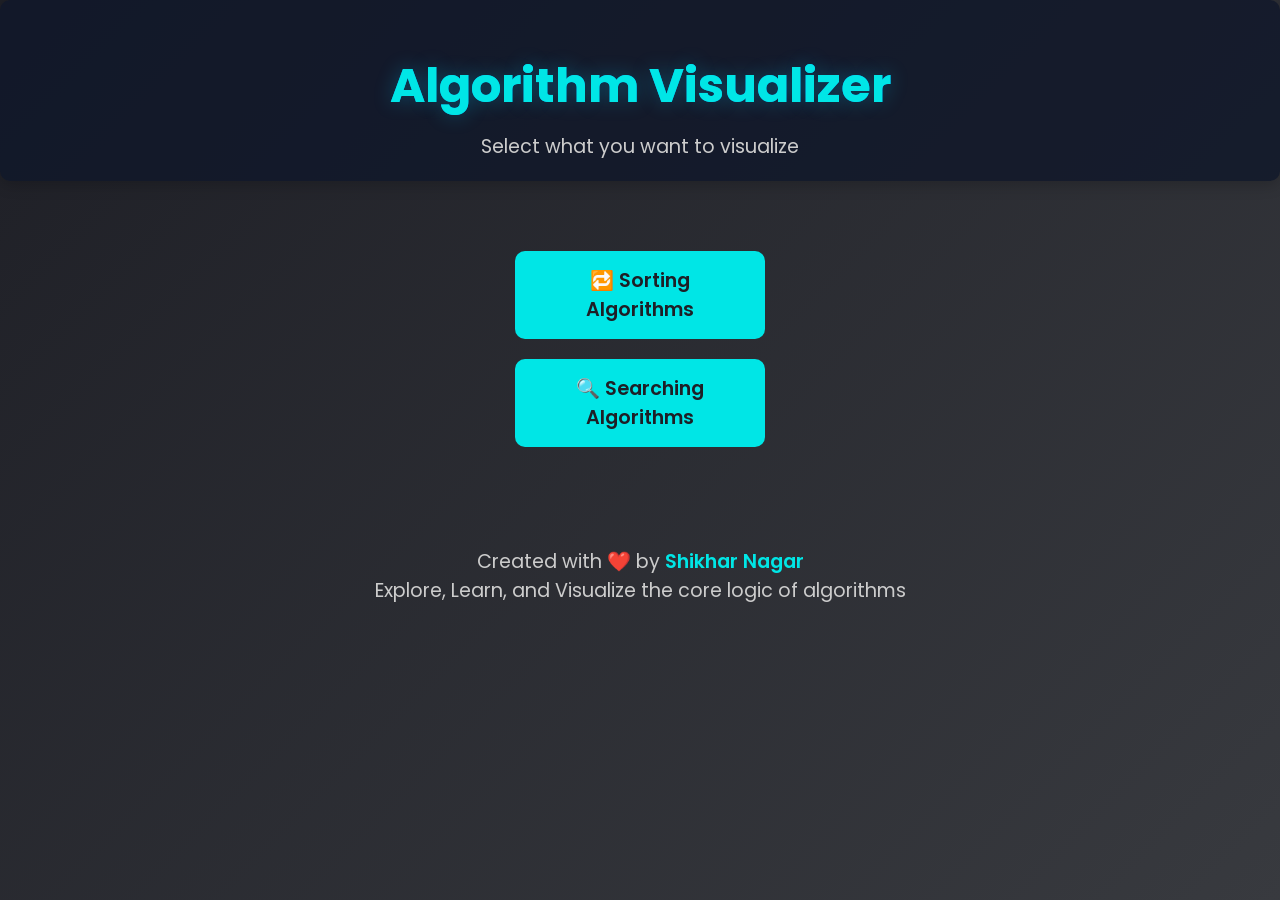
<file: index.html>
<!DOCTYPE html>
<html lang="en">
<head>
  <meta charset="UTF-8" />
  <meta name="viewport" content="width=device-width, initial-scale=1.0"/>
  <title>Algorithm Visualizer | Shikhar Nagar</title>
  <link href="https://fonts.googleapis.com/css2?family=Poppins:wght@400;600;700&display=swap" rel="stylesheet">
  <link rel="stylesheet" href="style.css">
  <style>
    body {
      font-family: 'Poppins', sans-serif;
      background: linear-gradient(135deg, #1e1f26, #383a3f);
      color: white;
      text-align: center;
      margin: 0;
      padding: 0;
    }

    header {
      padding: 50px 20px 20px;
    }

    h1 {
      font-size: 3rem;
      margin-bottom: 10px;
      color: #00e6e6;
    }

    p {
      font-size: 1.2rem;
      color: #ccc;
    }

    .main-buttons {
      display: flex;
      flex-direction: column;
      align-items: center;
      margin-top: 40px;
      gap: 20px;
    }

    .main-buttons a {
      padding: 15px 30px;
      font-size: 1.2rem;
      font-weight: 600;
      background: #00e6e6;
      color: #1e1f26;
      border: none;
      border-radius: 10px;
      text-decoration: none;
      transition: all 0.3s ease-in-out;
      width: 250px;
    }

    .main-buttons a:hover {
      background: #00b3b3;
      transform: translateY(-2px);
      box-shadow: 0 4px 15px rgba(0, 255, 255, 0.3);
    }

    footer {
      margin-top: 80px;
      font-size: 0.9rem;
      color: #888;
    }

    .creator {
      color: #00e6e6;
    }
  </style>
</head>
<body>
  <header>
    <h1>Algorithm Visualizer</h1>
    <p>Select what you want to visualize</p>
  </header>

  <div class="main-buttons">
    <a href="sorting.html">🔁 Sorting Algorithms</a>
    <a href="searching.html">🔍 Searching Algorithms</a>
  </div>

  <footer>
    <p>Created with ❤️ by <span class="creator">Shikhar Nagar</span></p>
    <p>Explore, Learn, and Visualize the core logic of algorithms</p>
  </footer>
</body>
</html>
</file>
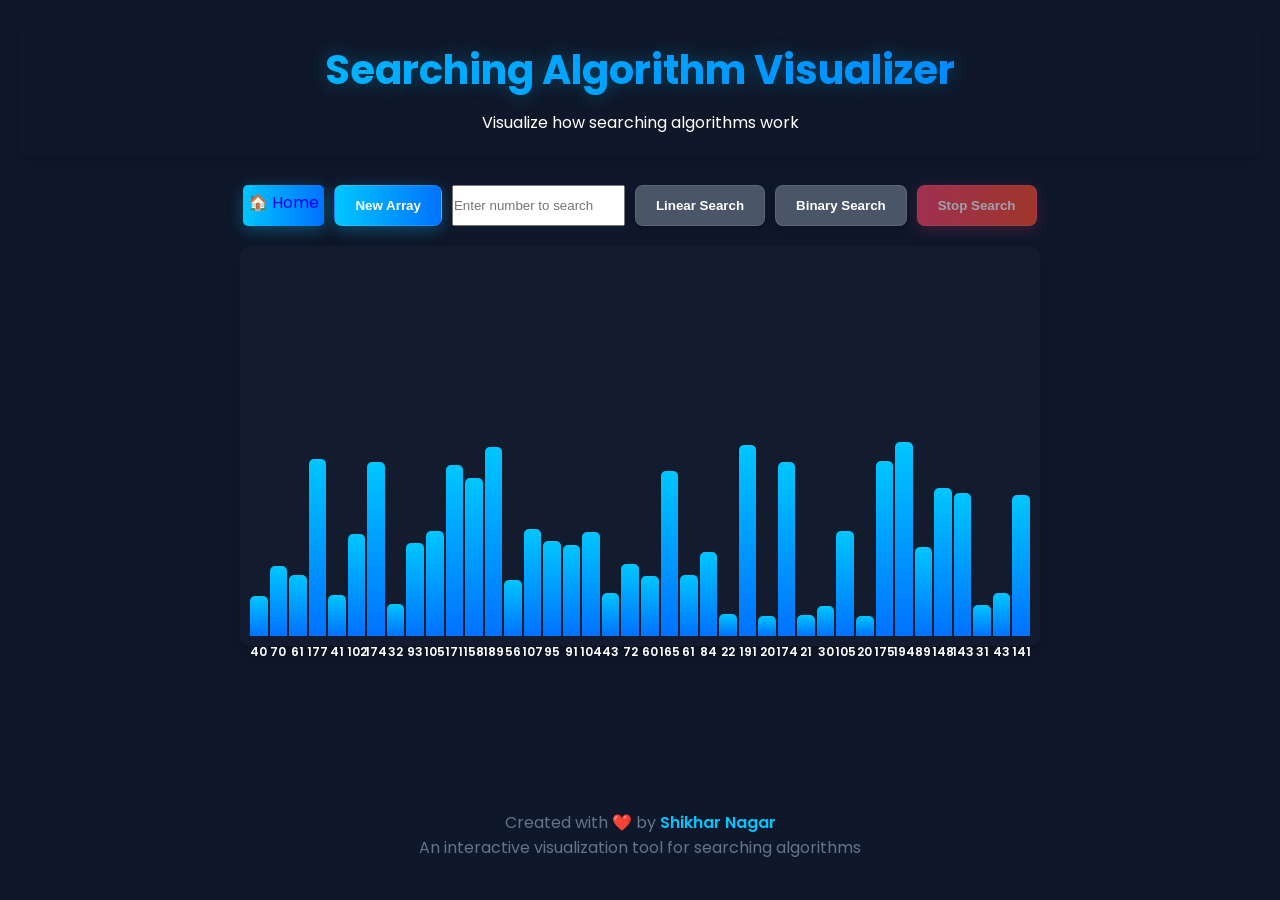
<file: searching.html>
<!DOCTYPE html>
<html lang="en">
<head>
  <meta charset="UTF-8" />
  <meta name="viewport" content="width=device-width, initial-scale=1.0"/>
  <title>Searching Visualizer | Shikhar Nagar</title>
  <link href="https://fonts.googleapis.com/css2?family=Poppins:wght@400;600;700&display=swap" rel="stylesheet">
  <link rel="stylesheet" href="style.css" />
</head>
<body>
  <header>
    <h1>Searching Algorithm Visualizer</h1>
    <p>Visualize how searching algorithms work</p>
  </header>

  <div class="controls">
    <a href="index.html" class="btn-primary" style="text-decoration: white;  display: inline-block; border-radius: 5px; padding: 5px;">🏠 Home</a>
    <button class="btn-primary" onclick="generateArray()">New Array</button>
    <input type="number" id="searchInput" placeholder="Enter number to search" />
    <button onclick="linearSearch()">Linear Search</button>
    <button onclick="binarySearch()">Binary Search</button>
    <button class="btn-stop" onclick="stopSearching()" id="stopBtn" disabled>Stop Search</button>
  </div>

  <div class="bar-container" id="container"></div>

  <footer>
    <p>Created with ❤️ by <span class="creator">Shikhar Nagar</span></p>
    <p>An interactive visualization tool for searching algorithms</p>
  </footer>

  <script>
    let array = [];
    let isSearching = false;
    let shouldStop = false;
    const animationSpeed = 300;

    function generateArray() {
      if (isSearching) return;
      shouldStop = false;
      const container = document.getElementById("container");
      container.innerHTML = "";
      array = [];

      const size = Math.min(40, Math.floor(window.innerWidth / 20));
      for (let i = 0; i < size; i++) {
        const val = Math.floor(Math.random() * 180) + 20;
        array.push(val);

        const bar = document.createElement("div");
        bar.className = "bar";
        bar.style.height = `${val}px`;
        bar.setAttribute("data-value", val);
        container.appendChild(bar);
      }

      document.getElementById("stopBtn").disabled = true;
    }

    function stopSearching() {
      shouldStop = true;
      document.getElementById("stopBtn").disabled = true;
    }

    function updateBarsHighlight(indexes = [], found = -1) {
      const bars = document.querySelectorAll(".bar");
      bars.forEach((bar, i) => {
        bar.className = "bar";
        if (indexes.includes(i)) bar.classList.add("comparing");
        if (i === found) bar.classList.add("sorted");
      });
    }

    async function linearSearch() {
      if (isSearching) return;
      shouldStop = false;
      isSearching = true;
      document.getElementById("stopBtn").disabled = false;

      const target = parseInt(document.getElementById("searchInput").value);
      if (isNaN(target)) {
        alert("Please enter a number to search.");
        isSearching = false;
        return;
      }

      try {
        for (let i = 0; i < array.length; i++) {
          if (shouldStop) throw new Error("Search Stopped");
          updateBarsHighlight([i]);
          await new Promise((res) => setTimeout(res, animationSpeed));
          if (array[i] === target) {
            updateBarsHighlight([], i);
            return;
          }
        }
      } catch (e) {
        console.log("Search interrupted.");
      } finally {
        isSearching = false;
        document.getElementById("stopBtn").disabled = true;
      }
    }

    async function binarySearch() {
      if (isSearching) return;
      shouldStop = false;
      isSearching = true;
      document.getElementById("stopBtn").disabled = false;

      array.sort((a, b) => a - b);
      const bars = document.querySelectorAll(".bar");
      array.forEach((val, i) => {
        bars[i].style.height = `${val}px`;
        bars[i].setAttribute("data-value", val);
      });

      const target = parseInt(document.getElementById("searchInput").value);
      if (isNaN(target)) {
        alert("Please enter a number to search.");
        isSearching = false;
        return;
      }

      let low = 0, high = array.length - 1;
      try {
        while (low <= high) {
          if (shouldStop) throw new Error("Search Stopped");

          let mid = Math.floor((low + high) / 2);
          updateBarsHighlight([low, mid, high]);
          await new Promise((res) => setTimeout(res, animationSpeed));

          if (array[mid] === target) {
            updateBarsHighlight([], mid);
            return;
          } else if (array[mid] < target) {
            low = mid + 1;
          } else {
            high = mid - 1;
          }
        }
      } catch (e) {
        console.log("Search interrupted.");
      } finally {
        isSearching = false;
        document.getElementById("stopBtn").disabled = true;
      }
    }

    generateArray();
  </script>
</body>
</html>
</file>
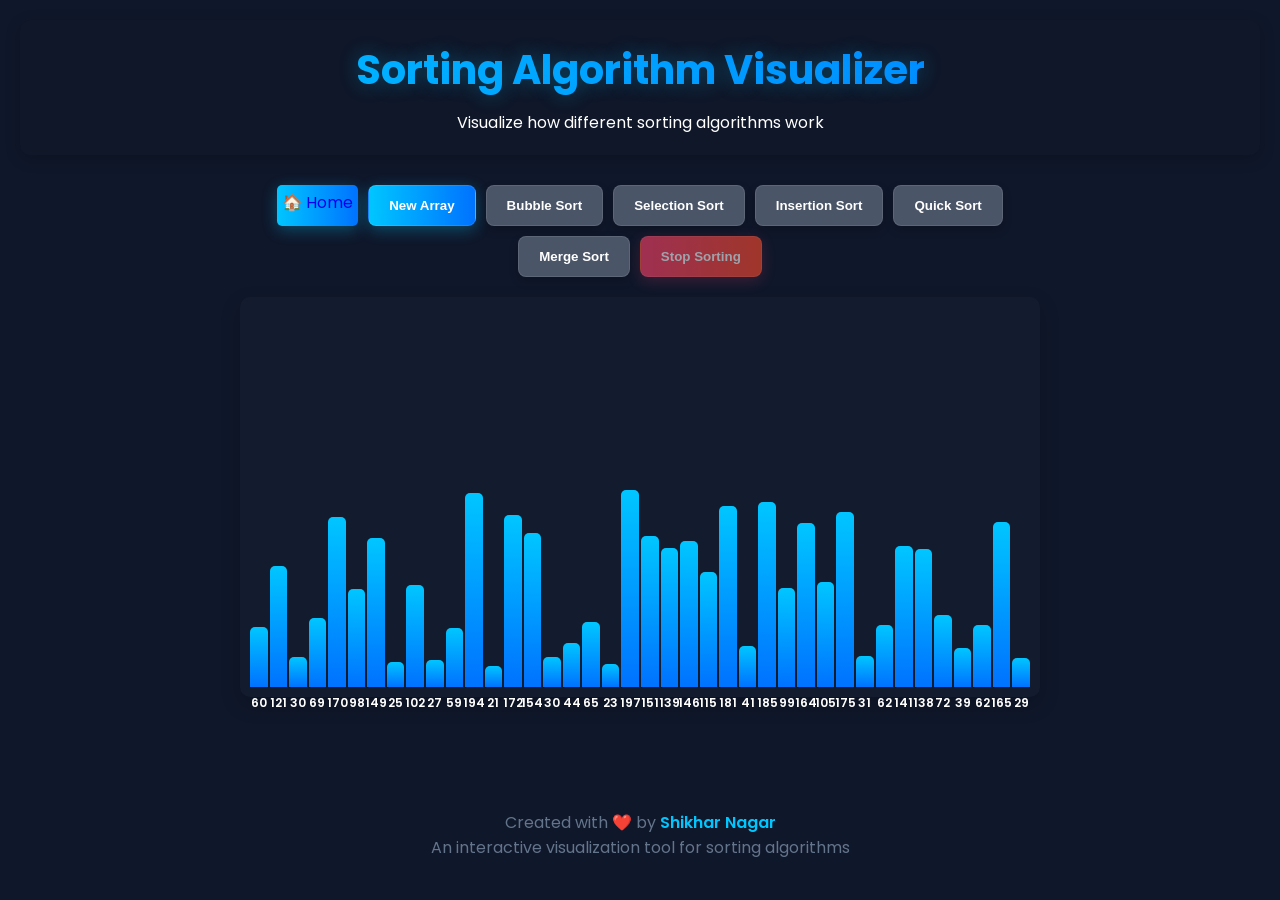
<file: sorting.html>
<!DOCTYPE html>
<html lang="en">

<head>
  <meta charset="UTF-8">
  <meta name="viewport" content="width=device-width, initial-scale=1.0">
  <title>Sorting Visualizer | Shikhar Nagar</title>
  <link href="https://fonts.googleapis.com/css2?family=Poppins:wght@400;600;700&display=swap" rel="stylesheet">
  <link rel="stylesheet" href="style.css">
</head>

<body>
  <header>
    <h1>Sorting Algorithm Visualizer</h1>
    <p>Visualize how different sorting algorithms work</p>
  </header>

  <div class="controls">
    <a href="index.html" class="btn-primary" style="text-decoration:none; display:inline-block;border-radius: 5px; padding:5px;">🏠 Home</a>
    <button class="btn-primary" onclick="generateArray()">New Array</button>
    <button onclick="bubbleSort()">Bubble Sort</button>
    <button onclick="selectionSort()">Selection Sort</button>
    <button onclick="insertionSort()">Insertion Sort</button>
    <button onclick="quickSort()">Quick Sort</button>
    <button onclick="mergeSort()">Merge Sort</button>
    <button class="btn-stop" onclick="stopSorting()" id="stopBtn" disabled>Stop Sorting</button>
  </div>

  <div class="bar-container" id="container"></div>

  <footer>
    <p>Created with ❤️ by <span class="creator">Shikhar Nagar</span></p>
    <p>An interactive visualization tool for sorting algorithms</p>
  </footer>

  <script>
    let array = [];
    let isSorting = false;
    let shouldStop = false;
    let animationSpeed = 50;

    function generateArray() {
      if (isSorting) return;
      shouldStop = false;

      array = [];
      const container = document.getElementById('container');
      container.innerHTML = '';

      const size = Math.min(40, Math.floor(window.innerWidth / 20));
      for (let i = 0; i < size; i++) {
        array.push(Math.floor(Math.random() * 180) + 20);
        const bar = document.createElement('div');
        bar.className = 'bar';
        bar.style.height = `${array[i]}px`;
        bar.setAttribute('data-value', array[i]);
        container.appendChild(bar);
      }

      document.getElementById('stopBtn').disabled = true;
    }

    function stopSorting() {
      shouldStop = true;
      document.getElementById('stopBtn').disabled = true;
    }

    async function updateBars(comparing = [], swapping = [], sorted = [], pivot = -1) {
      if (shouldStop) throw new Error("Sorting stopped by user");

      const bars = document.querySelectorAll('.bar');

      bars.forEach((bar, i) => {
        bar.style.height = `${array[i]}px`;
        bar.setAttribute('data-value', array[i]);
        bar.className = 'bar';

        if (comparing.includes(i)) bar.classList.add('comparing');
        if (swapping.includes(i)) bar.classList.add('swapping');
        if (sorted.includes(i)) bar.classList.add('sorted');
        if (i === pivot) bar.classList.add('pivot');
      });

      await new Promise(r => setTimeout(r, animationSpeed));
    }

    function disableButtons(disable) {
      document.querySelectorAll('button').forEach(btn => {
        if (!btn.textContent.includes('New') && !btn.textContent.includes('Stop')) {
          btn.disabled = disable;
        }
      });
      document.getElementById('stopBtn').disabled = !disable;
      isSorting = disable;
    }

    async function bubbleSort() {
      if (isSorting) return;
      shouldStop = false;
      disableButtons(true);

      try {
        for (let i = 0; i < array.length; i++) {
          for (let j = 0; j < array.length - i - 1; j++) {
            await updateBars([j, j + 1]);

            if (array[j] > array[j + 1]) {
              [array[j], array[j + 1]] = [array[j + 1], array[j]];
              await updateBars([], [j, j + 1]);
            }
          }
          await updateBars([], [], Array.from({ length: i + 1 }, (_, k) => array.length - 1 - k));
        }
      } catch (e) {
        console.log("Sorting stopped");
      } finally {
        disableButtons(false);
      }
    }

    async function selectionSort() {
      if (isSorting) return;
      shouldStop = false;
      disableButtons(true);

      try {
        for (let i = 0; i < array.length; i++) {
          let min = i;
          for (let j = i + 1; j < array.length; j++) {
            await updateBars([min, j]);
            if (array[j] < array[min]) min = j;
          }

          if (min !== i) {
            [array[i], array[min]] = [array[min], array[i]];
            await updateBars([], [i, min]);
          }
          await updateBars([], [], Array.from({ length: i + 1 }, (_, k) => k));
        }
      } catch (e) {
        console.log("Sorting stopped");
      } finally {
        disableButtons(false);
      }
    }

    async function insertionSort() {
      if (isSorting) return;
      shouldStop = false;
      disableButtons(true);

      try {
        for (let i = 1; i < array.length; i++) {
          let j = i;
          while (j > 0 && array[j] < array[j - 1]) {
            await updateBars([j, j - 1]);
            [array[j], array[j - 1]] = [array[j - 1], array[j]];
            await updateBars([], [j, j - 1]);
            j--;
          }
          await updateBars([], [], Array.from({ length: i + 1 }, (_, k) => k));
        }
      } catch (e) {
        console.log("Sorting stopped");
      } finally {
        disableButtons(false);
      }
    }

    async function quickSort() {
      if (isSorting) return;
      shouldStop = false;
      disableButtons(true);

      try {
        await _quickSort(0, array.length - 1);
        await updateBars([], [], Array.from({ length: array.length }, (_, i) => i));
      } catch (e) {
        console.log("Sorting stopped");
      } finally {
        disableButtons(false);
      }
    }

    async function _quickSort(low, high) {
      if (low < high) {
        const pi = await partition(low, high);
        await _quickSort(low, pi - 1);
        await _quickSort(pi + 1, high);
      }
    }

    async function partition(low, high) {
      const pivot = array[high];
      let i = low - 1;

      for (let j = low; j < high; j++) {
        await updateBars([j, high], [], [], high);
        if (array[j] < pivot) {
          i++;
          [array[i], array[j]] = [array[j], array[i]];
          await updateBars([], [i, j], [], high);
        }
      }

      [array[i + 1], array[high]] = [array[high], array[i + 1]];
      await updateBars([], [i + 1, high], [], high);
      return i + 1;
    }

    async function mergeSort() {
      if (isSorting) return;
      shouldStop = false;
      disableButtons(true);

      try {
        await _mergeSort(0, array.length - 1);
        await updateBars([], [], Array.from({ length: array.length }, (_, i) => i));
      } catch (e) {
        console.log("Sorting stopped");
      } finally {
        disableButtons(false);
      }
    }

    async function _mergeSort(l, r) {
      if (l >= r) return;
      const m = Math.floor((l + r) / 2);
      await _mergeSort(l, m);
      await _mergeSort(m + 1, r);
      await merge(l, m, r);
    }

    async function merge(l, m, r) {
      const n1 = m - l + 1;
      const n2 = r - m;
      const L = new Array(n1), R = new Array(n2);

      for (let i = 0; i < n1; i++) L[i] = array[l + i];
      for (let j = 0; j < n2; j++) R[j] = array[m + 1 + j];

      let i = 0, j = 0, k = l;
      while (i < n1 && j < n2) {
        await updateBars([l + i, m + 1 + j]);
        if (L[i] <= R[j]) array[k++] = L[i++];
        else array[k++] = R[j++];
        await updateBars([], [k - 1]);
      }
      while (i < n1) array[k++] = L[i++];
      while (j < n2) array[k++] = R[j++];
    }

    generateArray();
  </script>
</body>

</html>
</file>
<file: style.css>
:root {
    --primary: #00c6ff;
    --secondary: #0072ff;
    --accent: #4a5568;
    --bg: #0f172a;
    --bar-bg: linear-gradient(180deg, #00c6ff, #0072ff);
    --text-color: #ffffff;
}

* {
    margin: 0;
    padding: 0;
    box-sizing: border-box;
}

body {
    font-family: 'Poppins', sans-serif;
    background: var(--bg);
    color: var(--text-color);
    min-height: 100vh;
    display: flex;
    flex-direction: column;
    align-items: center;
    padding: 20px;
}

header {
    text-align: center;
    margin-bottom: 30px;
    width: 100%;
    padding: 20px 0;
    background: rgba(15, 23, 42, 0.8);
    border-radius: 10px;
    box-shadow: 0 4px 15px rgba(0, 0, 0, 0.2);
}

h1 {
    font-size: 2.5rem;
    background: linear-gradient(90deg, var(--primary), var(--secondary));
    -webkit-background-clip: text;
    background-clip: text;
    color: transparent;
    margin-bottom: 10px;
    text-shadow: 0 0 20px rgba(0, 198, 255, 0.3);
}

.controls {
    display: flex;
    flex-wrap: wrap;
    justify-content: center;
    gap: 10px;
    margin-bottom: 20px;
    width: 100%;
    max-width: 800px;
}

button {
    padding: 12px 20px;
    background: var(--accent);
    border: none;
    border-radius: 8px;
    color: white;
    font-weight: 600;
    cursor: pointer;
    transition: all 0.3s;
    box-shadow: 0 4px 10px rgba(0, 0, 0, 0.2);
    border: 1px solid rgba(255, 255, 255, 0.1);
}

.btn-primary {
    background: linear-gradient(90deg, var(--primary), var(--secondary));
    box-shadow: 0 4px 15px rgba(0, 198, 255, 0.3);
}

.btn-stop {
    background: linear-gradient(90deg, #ff416c, #ff4b2b);
    box-shadow: 0 4px 15px rgba(255, 65, 108, 0.3);
}

button:hover {
    transform: translateY(-3px);
    box-shadow: 0 6px 20px rgba(0, 0, 0, 0.3);
    filter: brightness(1.1);
}

button:disabled {
    opacity: 0.6;
    cursor: not-allowed;
    transform: none !important;
    filter: none;
}

.bar-container {
    height: 400px;
    width: 100%;
    max-width: 800px;
    display: flex;
    align-items: flex-end;
    justify-content: center;
    gap: 2px;
    padding: 10px;
    margin-bottom: 20px;
    background: rgba(30, 41, 59, 0.3);
    border-radius: 10px;
    box-shadow: 0 8px 20px rgba(0, 0, 0, 0.2);
}

.bar {
    background: var(--bar-bg);
    width: 20px;
    border-radius: 5px 5px 0 0;
    transition:
        height 0.3s ease-out,
        background 0.2s ease,
        transform 0.2s ease;
    position: relative;
}

.bar::after {
    content: attr(data-value);
    position: absolute;
    bottom: -25px;
    left: 50%;
    transform: translateX(-50%);
    font-size: 12px;
    font-weight: 600;
}

.bar.comparing {
    background: linear-gradient(180deg, #ff9a9e, #fad0c4);
    transform: scaleY(1.1);
}

.bar.swapping {
    background: linear-gradient(180deg, #f093fb, #f5576c);
    transform: scaleY(1.2);
}

.bar.sorted {
    background: linear-gradient(180deg, #1b7d4b, #0e3707);
}

.bar.pivot {
    background: linear-gradient(180deg, #f6d365, #fda085);
    transform: scaleY(1.15);
}

footer {
    margin-top: auto;
    color: #64748b;
    text-align: center;
    padding: 20px;
}

.creator {
    color: var(--primary);
    font-weight: 600;
}

@media (max-width: 600px) {
    .bar {
        width: 15px;
    }

    button {
        padding: 10px 15px;
        font-size: 14px;
    }

    h1 {
        font-size: 2rem;
    }
}
</file>
